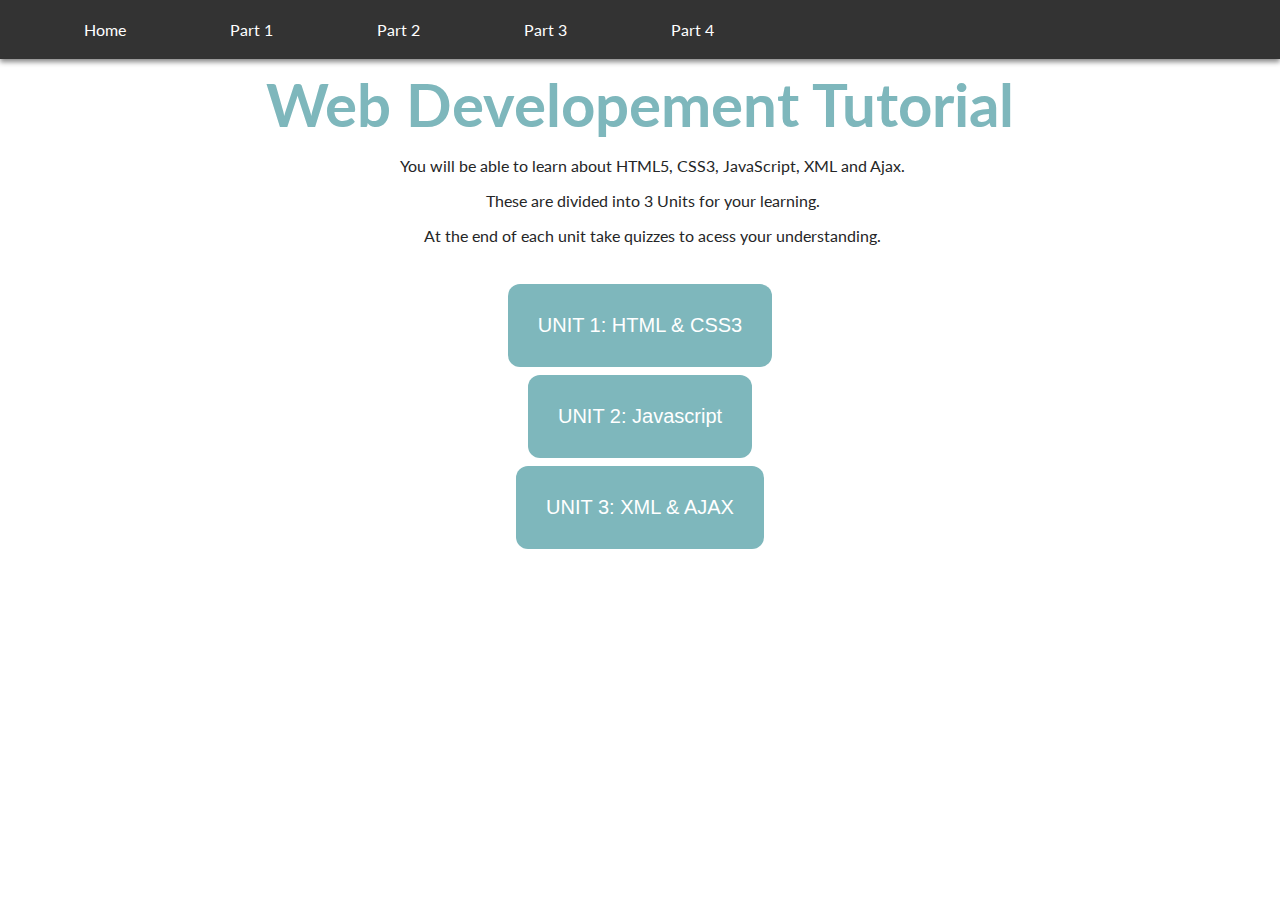
<file: TMA1/part2/index.html>
<!DOCTYPE html>
<html>
<head> 
	<title> Tutorial </title>
	<link rel="stylesheet" type="text/css" href="../shared/main.css">
	<link rel="stylesheet" type="text/css" href="http://fonts.googleapis.com/css?family=Lato:900">
	<script src="https://ajax.googleapis.com/ajax/libs/jquery/1.11.1/jquery.min.js"></script>
	
</head>
   <body>
      <div id="page" class="banner">
         <ul>
           <li><a href="../tma1.html" >Home</a></li>
           <li><a href="../part1/resume.xml" >Part 1</a></li>
           <li><a href="../part2/index.html">Part 2</a> </li>
           <li><a href="../part3/index.html">Part 3</a></li>
           <li><a href="../part4/index.html">Part 4</a> </li>
         </ul>
      </div>
      <div class="heading">
         <h1 id ="title"> Web Developement Tutorial </h1>
         <p id= "caption"> You will be able to learn about HTML5, CSS3, JavaScript, XML and Ajax.</p>
         <p class= "caption"> These are divided into 3 Units for your learning. </p>
         <p class= "caption"> At the end of each unit take quizzes to acess your understanding. </p>
         <br>
         <form action="unit1.html">
            <button class="button">UNIT 1: HTML &amp; CSS3</button>
         </form>
         <form action="unit2.html">
            <button class="button">UNIT 2: Javascript</button>
         </form>
         <form action="unit3.html">
            <button class="button">UNIT 3: XML &amp; AJAX</button>
         </form>
      </div>

   </body>
</html>
</file>
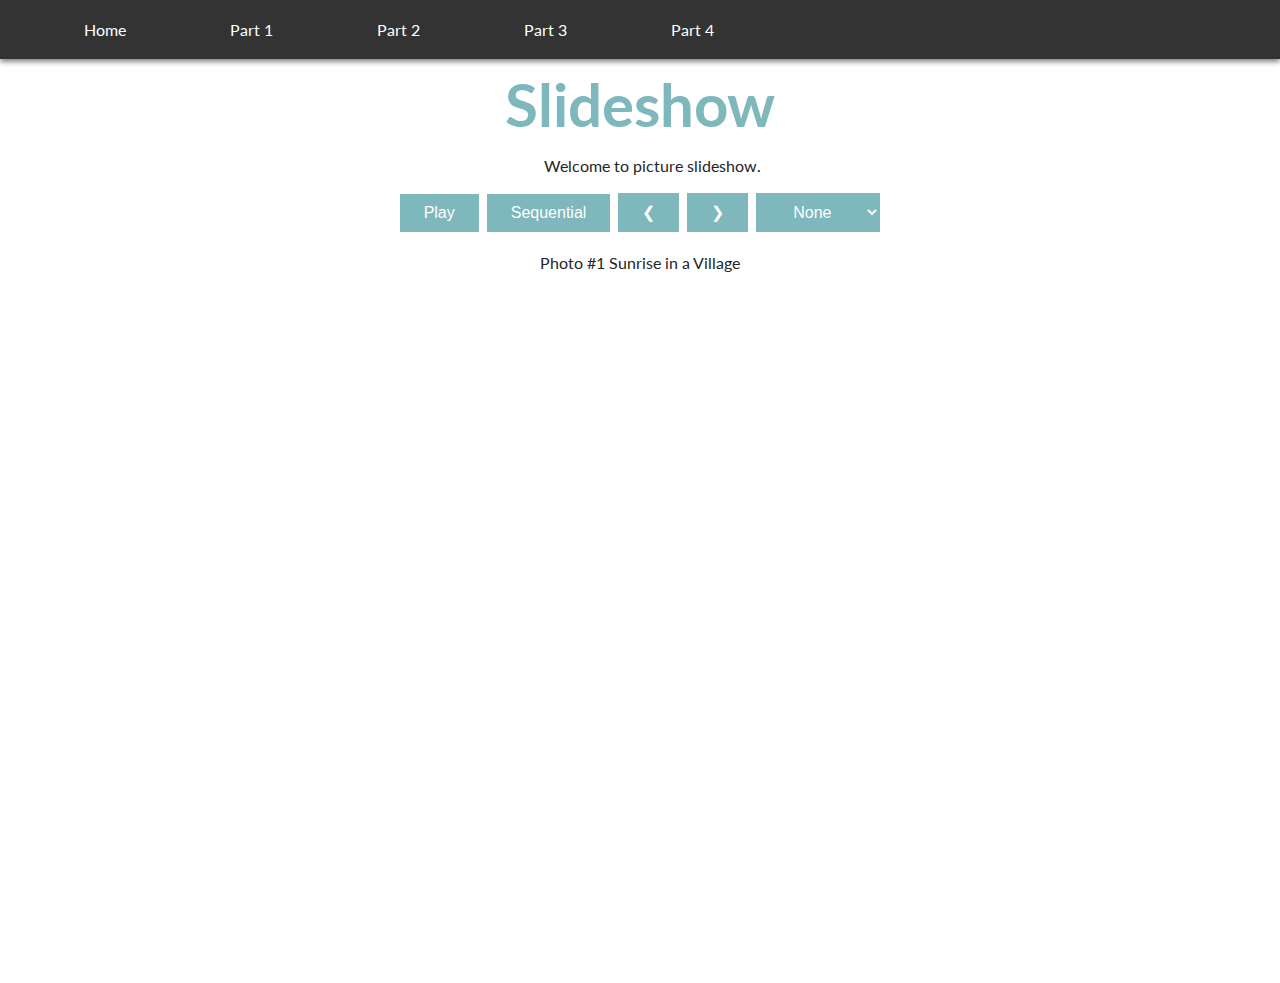
<file: TMA1/part3/index.html>
<!DOCTYPE html>
<html>
<head> 
	<title> Slideshow </title>
	<link rel="stylesheet" type="text/css" href="../shared/main.css">
	<link rel="stylesheet" type="text/css" href="http://fonts.googleapis.com/css?family=Lato:900">
	<script src="https://ajax.googleapis.com/ajax/libs/jquery/1.11.1/jquery.min.js"></script>
	
</head>

<body> 
	<div id="page" class="banner">
		<ul>
		  <li><a href="../tma1.html" >Home</a></li>
		  <li><a href="../part1/resume.xml" >Part 1</a></li>
		  <li><a href="../part2/index.html">Part 2</a> </li>
		  <li><a href="../part3/index.html">Part 3</a></li>
		  <li><a href="../part4/index.html">Part 4</a> </li>
		</ul>
	</div>

	<div class="heading">
		<h1 id="title"> Slideshow </h1>
		<p id="caption"> Welcome to picture slideshow.</p>
        <button class="submitbutton" id="playStop" value="Play" style='display:inline'>Play</button>
        <button class= "submitbutton" id="shuffle" value="Sequential" style='display:inline'>Sequential</button>
        <button class="submitbutton" id="prevArrow" value="Forward" style='display:inline'>&#10094;</button>
        <button class="submitbutton" id="nextArrow" value="back" style='display:inline'>&#10095;</button>
       
        <select class ="submitbutton" id="effect" value="none" style='display:inline'>
			<option value="none">None</option>
			<option value="fade">Circular</option>
		</select>
		<br><br>
		<p id="pIndex" style='display:inline'>Photo 1:</p>
		<p id= "pCaption" style='display:inline'>Limbdi</p>
    </div>

	<div class = "slideshow">
		<canvas id="slideshow" width="500" height="700"></canvas>
	</div>
		<script src="slideshow.js" type="text/javascript"></script>
</body>
</html>
</file>
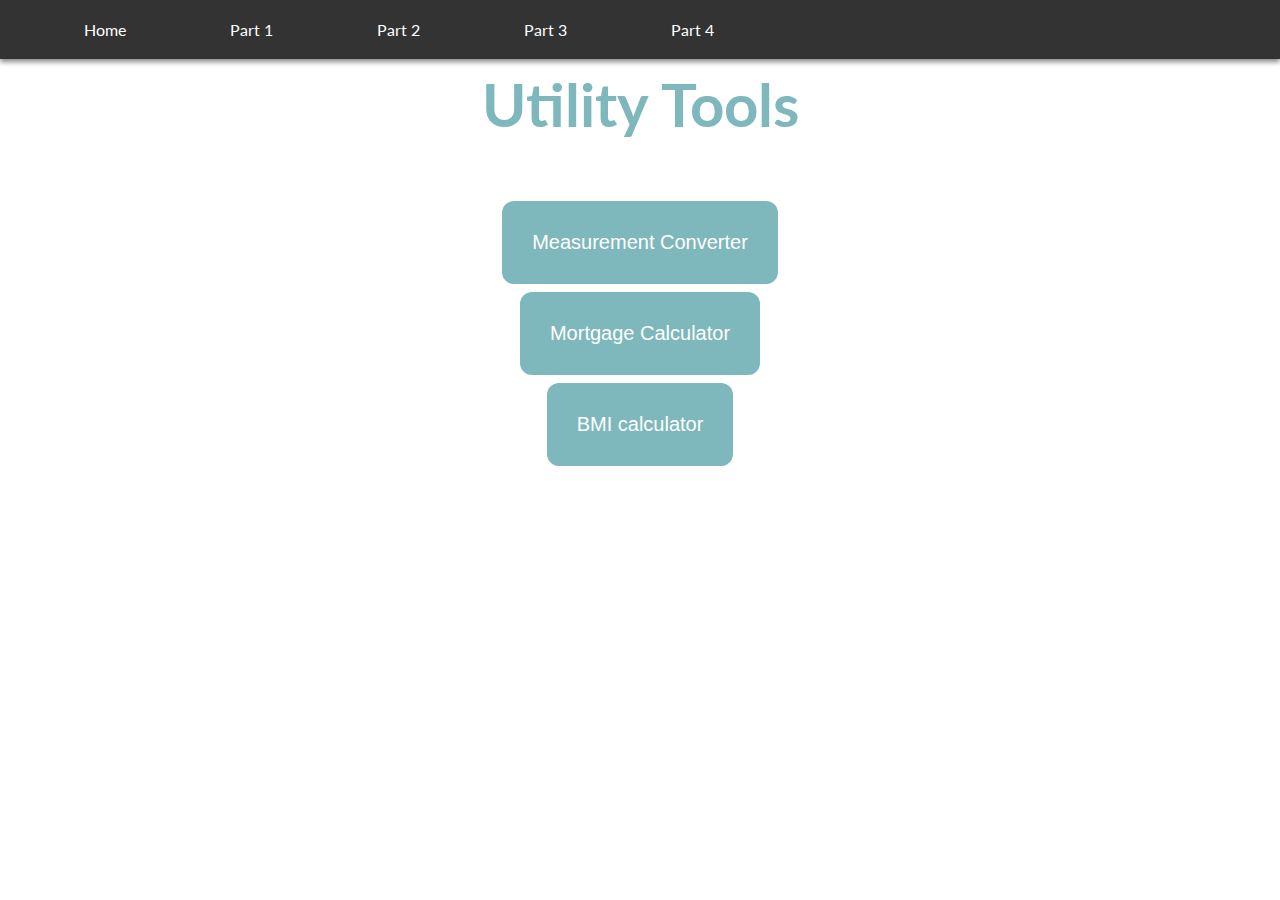
<file: TMA1/part4/index.html>
<!DOCTYPE html>
<html>
<head> 
	<title> Utility Tools </title>
	<link rel="stylesheet" type="text/css" href="../shared/main.css">
	<link rel="stylesheet" type="text/css" href="http://fonts.googleapis.com/css?family=Lato:900">
	<script src="https://ajax.googleapis.com/ajax/libs/jquery/1.11.1/jquery.min.js"></script>
</head>

<body> 
	<div id="page" class="banner">
		<ul>
		  <li><a href="../tma1.html" >Home</a></li>
		  <li><a href="../part1/resume.xml" >Part 1</a></li>
		  <li><a href="../part2/index.html">Part 2</a> </li>
		  <li><a href="../part3/index.html">Part 3</a></li>
		  <li><a href="../part4/index.html">Part 4</a> </li>
		</ul>
	</div>

	<div class="heading">
		<h1 id ="title"> Utility Tools </h1>
		<br>
		<br>
		<br>
		<br>
		<form action="measurementConverter.html">
			<button class="button">Measurement Converter</button>
		</form>
		<form action="mortgageCalc.html">
			<button class="button">Mortgage Calculator</button>
		</form>
		<form action="bmiCal.html">
			<button class="button">BMI calculator</button>
		</form>
	</div>
</body>
</html>
</file>
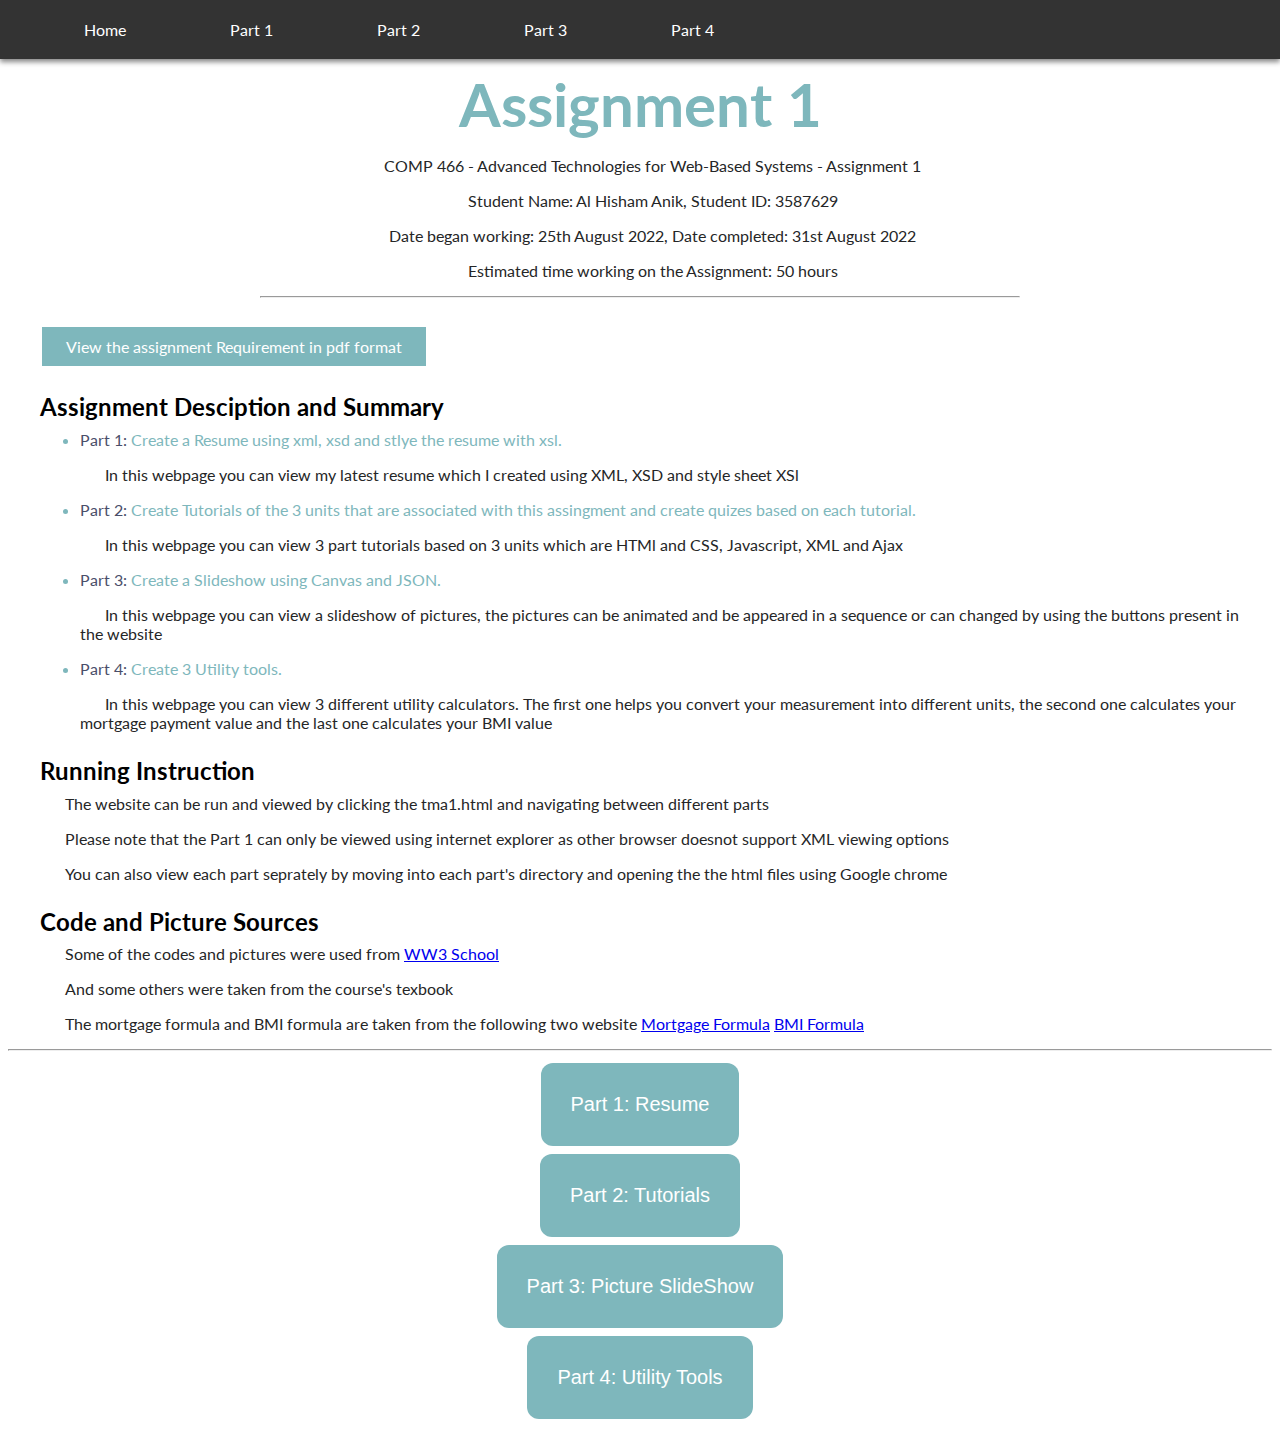
<file: TMA1/tma1.html>
<!DOCTYPE html>
<html>
<head> 
	<title> Assignment Introduction </title>
	<link rel="stylesheet" type="text/css" href="shared/main.css">
	<link rel="stylesheet" type="text/css" href="http://fonts.googleapis.com/css?family=Lato:900">
	<script src="https://ajax.googleapis.com/ajax/libs/jquery/1.11.1/jquery.min.js"></script>
</head>

<body> 
	<div id="page" class="banner">
		<ul>
		  <li><a href="tma1.html" >Home</a></li>
		  <li><a href="part1/resume.xml" >Part 1</a></li>
		  <li><a href="part2/index.html">Part 2</a> </li>
		  <li><a href="part3/index.html">Part 3</a></li>
		  <li><a href="part4/index.html">Part 4</a> </li>
		</ul>
	</div>
	
	<div class="heading">
		<h1 id ="title"> Assignment 1 </h1>
		<p id= "caption"> COMP 466 - Advanced Technologies for Web-Based Systems - Assignment 1 </p> 
		<p> Student Name: Al Hisham Anik, Student ID: 3587629 </p>
		<p> Date began working: 25th August 2022, Date completed: 31st August 2022 </p>
		<p> Estimated time working on the Assignment: 50 hours </p>
		<hr width="60%">
		<br>
	</div>

	<div class="tutorial">
		<div class="subTutorial">
			<a href="assignment_1.pdf" class="submitbutton"> View the assignment Requirement in pdf format</a>

			<h2> Assignment Desciption and Summary </h2>
			<ul>
				<li><a class="definition"> Part 1: </a> Create a Resume using xml, xsd and stlye the resume with xsl.
					<p>In this webpage you can view my latest resume which I created using XML, XSD and style sheet XSl</p></li> 
			</ul>
			<ul>
				<li><a class="definition"> Part 2: </a> Create Tutorials of the 3 units that are associated with this assingment and create quizes based on each tutorial.</li> 
				<p>In this webpage you can view 3 part tutorials based on 3 units which are HTMl and CSS, Javascript, XML and Ajax</p></li> 
			</ul>
			<ul><li><a class="definition"> Part 3: </a> Create a Slideshow using Canvas and JSON.</li>
				<p>In this webpage you can view a slideshow of pictures, the pictures can be animated and be appeared in a sequence or can changed by using the buttons present in the website</p></li> 
			</ul>
			
			<ul>
				<li><a class="definition"> Part 4: </a> Create 3 Utility tools. </li>
				<p>In this webpage you can view 3 different utility calculators. The first one helps you convert your measurement into different units, the second one calculates your mortgage payment value and the last one calculates your BMI value </p></li> 
			</ul>

				
			<h2> Running Instruction </h2> 
			<p> The website can be run and viewed by clicking the tma1.html and navigating between different parts </p>
			<p> Please note that the Part 1 can only be viewed using internet explorer as other browser doesnot support XML viewing options </p>
			<p> You can also view each part seprately by moving into each part's directory and opening the the html files using Google chrome</p>

			<h2> Code and Picture Sources </h2>
			<p>Some of the codes and pictures were used from <a href = " https://www.w3schools.com/"> WW3 School</a> </p>
			<p>And some others were taken from the course's texbook</p>
			<p>The mortgage formula and BMI formula are taken from the following two website <a href = "https://www.wikihow.com/Calculate-Mortgage-Payments"> Mortgage Formula</a> <a href = "https://www.calculator.net/bmi-calculator.html"> BMI Formula</a></p>

		</div>
	</div>
	<div class="heading">
		<hr>
		<form action="part1/resume.xml" style='display:inline'>
			<button class="button">Part 1: Resume</button>
		</form>
		<br>
		<form action="part2/index.html" style='display:inline'>
			<button class="button">Part 2: Tutorials</button>
		</form>
		<br>
		<form action="part3/index.html" style='display:inline'>
			<button class="button">Part 3: Picture SlideShow</button>
		</form>
		<br>
		<form action="part4/index.html" style='display:inline'> 
			<button class="button">Part 4: Utility Tools</button>
		</form>
	</div>

</body>
</html>
</file>
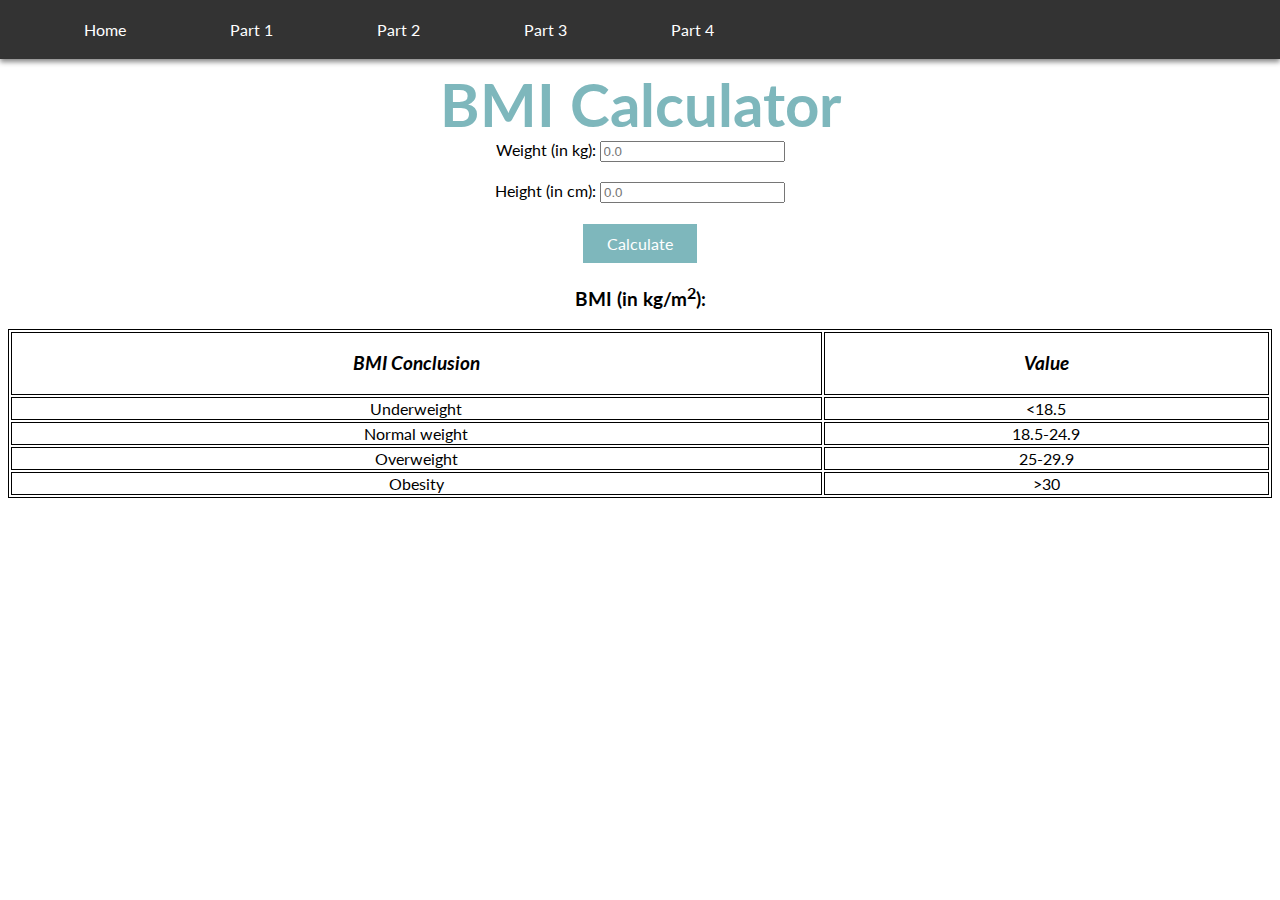
<file: TMA1/part4/bmiCal.html>
<!DOCTYPE html>
<html>
<style>
    table, th, td {
        border:1px solid black;
    }
</style>
   <head>
      <title> BMI</title>
      <link rel="stylesheet" type="text/css" href="../shared/main.css">
      <link rel="stylesheet" type="text/css" href="http://fonts.googleapis.com/css?family=Lato:900">
      <script src="bmiCalc.js" type="text/javascript"></script>
      <script src="https://ajax.googleapis.com/ajax/libs/jquery/1.11.1/jquery.min.js"></script>
   </head>
   <body>
	<div id="page" class="banner">
		<ul>
		  <li><a href="../tma1.html" >Home</a></li>
		  <li><a href="../part1/resume.xml" >Part 1</a></li>
		  <li><a href="../part2/index.html">Part 2</a> </li>
		  <li><a href="../part3/index.html">Part 3</a></li>
		  <li><a href="../part4/index.html">Part 4</a> </li>
		</ul>
	</div>
      <div class="centerthis">
         <div class="heading">
            <h1 id ="title"> BMI Calculator</h1>
            <br>
            <div class="heading">
                <div >
                   <label>Weight (in kg):</label>
                   <input type="number" id="weight" placeholder="0.0">
                </div>
                <br>
                <div >
                   <label>Height (in cm):</label>
                   <input type="number" id="height" placeholder="0.0" >
                </div>
                <br>
                <div>
                    <a onclick="BMICal()" class="submitbutton"> Calculate </a>
                </div>
                <div>
                    <h3>BMI (in kg/m<sup>2</sup>): <em id="BMI"></em></h3>     
                </div>
                <table style="width:100%">
                    <tr>
                      <td><h3><em>BMI Conclusion</em></h3></td>
                      <td><h3><em>Value</em></h3></td>
                    </tr>
                     <tr>
                      <td>Underweight</td>
                      <td>&lt18.5</td>
                    </tr>
                     <tr>
                      <td>Normal weight</td>
                      <td>18.5-24.9</td>
                    </tr>
                     <tr>
                      <td>Overweight</td>
                      <td>25-29.9</td>
                    </tr>
                    <tr>
                      <td>Obesity</td>
                      <td>&gt30</td>
                    </tr>
                </table>
                
        </div>
        </div>
      </div>
   </body>
</html>
</file>
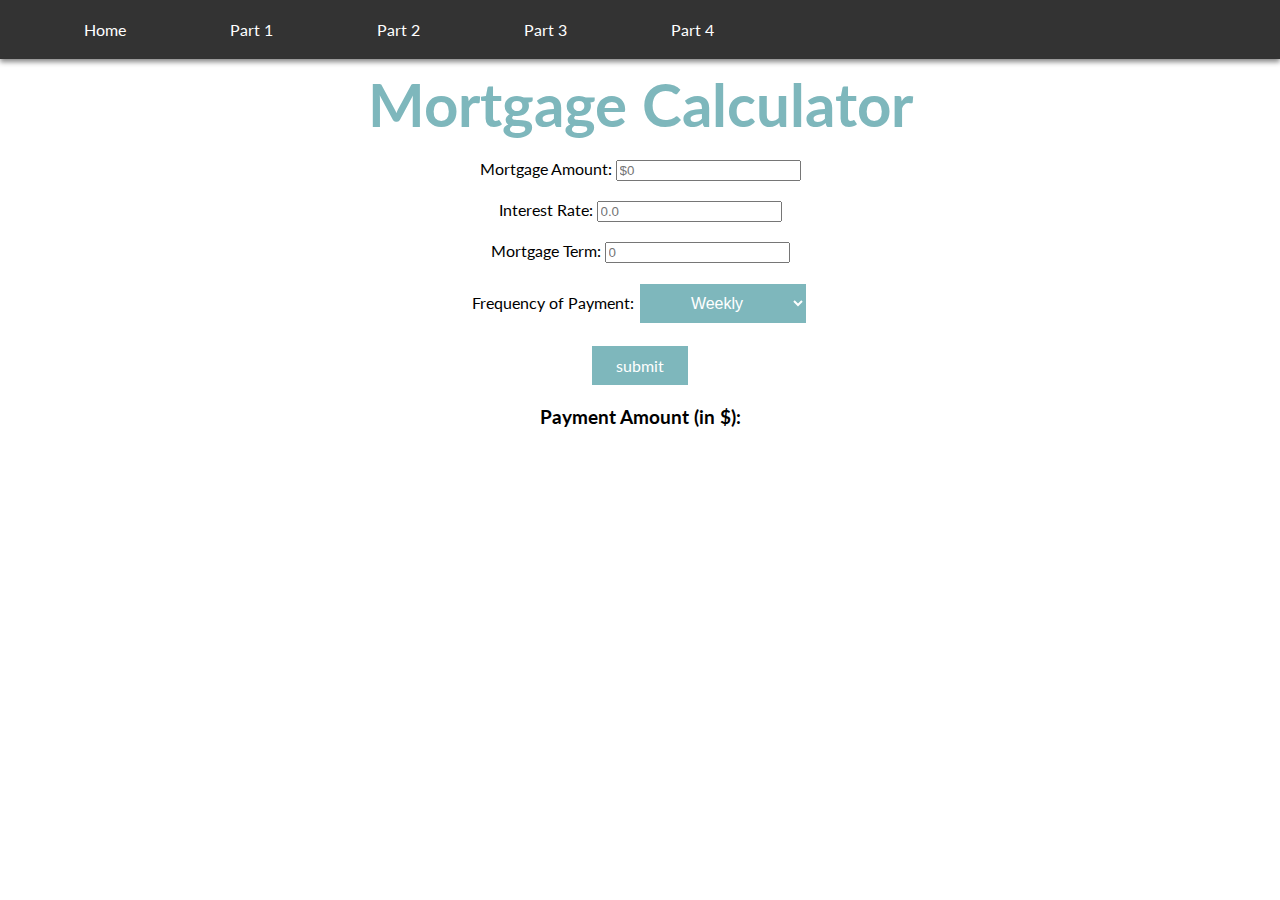
<file: TMA1/part4/mortgageCalc.html>
<!DOCTYPE html>
<html>
   <head>
      <title> Mortgage Calculator</title>
      <link rel="stylesheet" type="text/css" href="../shared/main.css">
      <link rel="stylesheet" type="text/css" href="http://fonts.googleapis.com/css?family=Lato:900">
      <script src="mortgageCalc.js" type="text/javascript"></script>
      <script src="https://ajax.googleapis.com/ajax/libs/jquery/1.11.1/jquery.min.js"></script>
   </head>
   <body>
      <div id="page" class="banner">
         <ul>
           <li><a href="../tma1.html" >Home</a></li>
           <li><a href="../part1/resume.xml" >Part 1</a></li>
           <li><a href="../part2/index.html">Part 2</a> </li>
           <li><a href="../part3/index.html">Part 3</a></li>
           <li><a href="../part4/index.html">Part 4</a> </li>
         </ul>
      </div>
      <div class="centerthis">
         <div class="heading">
            <h1 id ="title"> Mortgage Calculator </h1>
            
         </div>
         <br>
         <div class="heading">
            <div >
               <label>Mortgage Amount:</label>
               <input type="number" id="mAmount" placeholder="$0">
            </div>
            <br>
            <div >
               <label>Interest Rate:</label>
               <input type="number" id="rate" placeholder="0.0" >
            </div>
            <br>
            <div >
               <label>Mortgage Term:</label>
               <input type="number" id="years" placeholder="0">
            </div>
            <br>
            <div >
               Frequency of Payment:
               <select class="submitbutton" id="payFreq">
                  <option value="weekly">Weekly</option>
                  <option value="biweekly">Bi-Weekly</option>
                  <option value="monthly">Monthly</option>
                  <option value="semimonthly">Semi-Monthly</option>
               </select>
			   <br><br>
            </div>
            <div>
               <a onclick="mortgageCal()" class="submitbutton"> submit </a>
            </div>
            <div>
               <h3>Payment Amount (in $): <em id="payment"></em></h3>
            </div>
         </div>
      </div>
   </body>
</html>
</file>
<file: TMA1/shared/main.css>
html, body {
	font-family: "Lato", Helvetica;
}

.banner {
	position: absolute;
	top: 0;
	left: 0;
	background: #4C4C4C;
	width: 100%;
	box-shadow: 0px 3px 5px #888888;
	text-indent: 2em;
  color: white;
}

#page ul {
  list-style-type: none;
  margin: 0;
  padding: 0;
  overflow: hidden;
  background-color: #333;
 }

#page li {
  float: left;
}


#page li a, .dropbtn {
  display: inline-block;
  color: white;
  text-align: center;
  padding: 20px 20px;
  text-decoration: none;
}

#page li a:hover, .dropdown:hover .dropbtn {
  background-color: #7eb7bc;
  color: black;
}

#pageli.dropdown {
  display: inline-block;
}

.heading {
  text-align: center;
}

h1 {
  display: inline-block;
  margin: 0 auto;
  font-size: 60px;
}

.heading #title {
  margin-top: 1em;
  text-align: center;
  color: #7eb7bc;
}


.tabbed {
  margin-left: 70em;
}
.tutorial h1{
  display: inline-block;
  margin: 0 auto;
  font-size: 40px;
}

p{
	color:#252627;
  text-indent: 25px;
}

.subTutorial {
  margin-left: 2em;
  margin-right: 2em;
}

.subTutorial h2 {
  margin-top: 1em;
  margin-bottom: -0.3em;
}


#subTutorial p { 
  color: #22223B;
}

.tutorial li { 
  color: #7eb7bc;
}

.definition { 
  color: #4A4E69;
}

.button{
	border: none;
	color: black;
	padding: 30px;
	text-align: center;
	text-decoration: none;
	display: inline-block;
	font-size: 20px;
	margin: 4px 2px;
	cursor: pointer;
	border-radius: 12px;
	width: auto;
}

.button:hover {
  background-color: #7ebc83; 
  color: black; 
  border: 2px solid #7ebc83;
}

.button {
  background-color: #7eb7bc;
  color: white;
}


.submitbutton {
  background-color: #7eb7bc; 
  border: none;
  color: white;
  text-align: center;
  text-decoration: none;
  display: inline-block;
  font-size: 16px;
  margin: 2px 2px;
  cursor: pointer;
  padding: 10px 24px;
}
.question{
  font-size: 20px;
}
</file>
